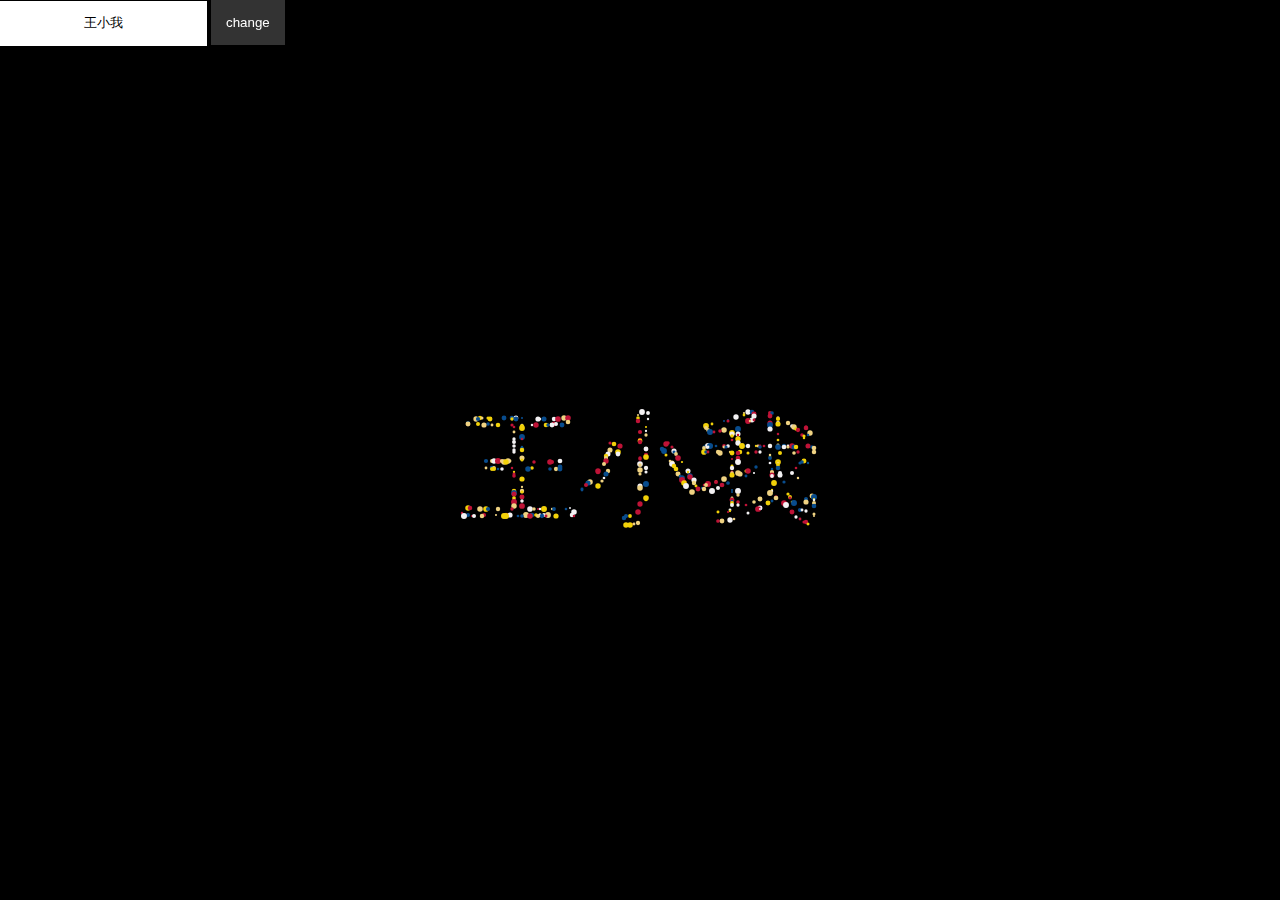
<file: src/main/resources/static/front.html>
﻿<!doctype html>
<html>
<head>
<meta charset="utf-8">
<title></title>

<style>
body,html {
	margin:0;
	width:100%;
	overflow:hidden;
}
canvas {
	width:100%;
}
.control {
	position:absolute;
}
.control input {
	border:0;
	margin:0;
	padding:15px;
	outline:none;
	text-align:center;
}
.control button {
	border:0;
	margin:0;
	padding:15px;
	outline:none;
	background:#333;
	color:#fff;
}
.control button:focus,.control button:hover {
	background:#222
}
</style>
</head>
<body>
<div class = "control" style = "position:absolute">
    <input type = "text" value = "王小我" id = "t">
    <button onclick = "changeText(t.value)">
      change
    </button>
</div>

<script>
/*jshint esversion:6*/
var can = document.createElement("canvas");
document.body.appendChild(can);
var ctx = can.getContext('2d');
function resize(){
  can.width = window.innerWidth;
  can.height = window.innerHeight;
}
const max_radius = 3;
const min_radius = 1;
const drag = 50;
window.onresize = function(){
  resize();
};
function cfill(){
  ctx.fillStyle = "#000";
  ctx.fillRect(0,0,can.width,can.height);
  ctx.fill();
}
var mouse = {
  x:-1000,
  y:-1000
};
can.onmousemove = function(e){
  mouse.x = e.clientX;
  mouse.y = e.clientY;
};
can.ontouchmove = function(e){
  mouse.x = e.touches[0].clientX;
  mouse.y = e.touches[0].clientY;
};
resize();
cfill();

function distance(x,y,x1,y1){
  return Math.sqrt( ( x1-x ) * ( x1-x ) + ( y1-y ) * ( y1-y ) );
}

class Particle{
  constructor(pos,target,vel,color,radius){
    this.pos = pos;
    this.target = target;
    this.vel = vel; 
    this.color = color;
    this.radius = radius;
    var arr = [-1,1];
    this.direction = arr[~~(Math.random()*2)]*Math.random()/10;
  }
  set(type,value){
    this[type] = value;
  }
  update(){
    this.radius += this.direction;
    this.vel.x = (this.pos.x - this.target.x)/drag;
    this.vel.y = (this.pos.y - this.target.y)/drag;
    if(distance(this.pos.x,this.pos.y,mouse.x,mouse.y) < 50){
      this.vel.x += this.vel.x - (this.pos.x - mouse.x)/15;
      this.vel.y += this.vel.y - (this.pos.y - mouse.y)/15;
    }
    if(this.radius >= max_radius){
      this.direction *= -1;
    }
    if(this.radius <= 1){
      this.direction *= -1;
    }
    this.pos.x -= this.vel.x;
    this.pos.y -= this.vel.y;
  }
  draw(){
    ctx.beginPath();
    ctx.fillStyle = this.color;
    ctx.arc(this.pos.x,this.pos.y,this.radius,0,Math.PI*2);
    ctx.fill();
  }
}
var particles = [];
var colors = ["#bf1337","#f3f1f3","#084c8d","#f2d108","#efd282"];
var bool = true;
var current = 0,i;
function changeText(text){
  var current = 0,temp,radius,color;
  cfill();
  ctx.fillStyle = "#fff";
  ctx.font = "120px Times";
  ctx.fillText(text,can.width*0.5-ctx.measureText(text).width*0.5,can.height*0.5+60);
  var data = ctx.getImageData(0,0,can.width,can.height).data;
  cfill();
  for(i = 0;i < data.length;i += 8){
    temp = {x:(i/4)%can.width,y:~~((i/4)/can.width)};
    if(data[i] !== 0 && ~~(Math.random()*5) == 1/*(temp.x % (max_radius+1) === 0 && temp.y % (max_radius+1) === 0)*/){
      if(data[i+4] !== 255 || data[i-4] !== 255 || data[i+can.width*4] !== 255 || data[i-can.width*4] !== 255){
        if(current < particles.length){
          particles[current].set("target",temp);
        }else{
          radius = max_radius-Math.random()*min_radius;
          temp = {x:Math.random()*can.width,y:Math.random()*can.height};
          if(bool){
          	temp = {x:(i/4)%can.width,y:~~((i/4)/can.width)};
          }
          color = colors[~~(Math.random()*colors.length)];
          var p = new Particle(
            temp,
            {x:(i/4)%can.width,y:~~((i/4)/can.width)},{x:0,y:0},
            color,
            radius);
          particles.push(p);
        }
        ++current;
      }
    }
  }
  bool = false;
  particles.splice(current,particles.length-current);
}
function draw(){
  cfill();
 for(i = 0;i < particles.length;++i){
   particles[i].update();
   particles[i].draw();
 } 
}
changeText("王小我");
setInterval(draw,1);
</script>

</body>
</html>
</file>
